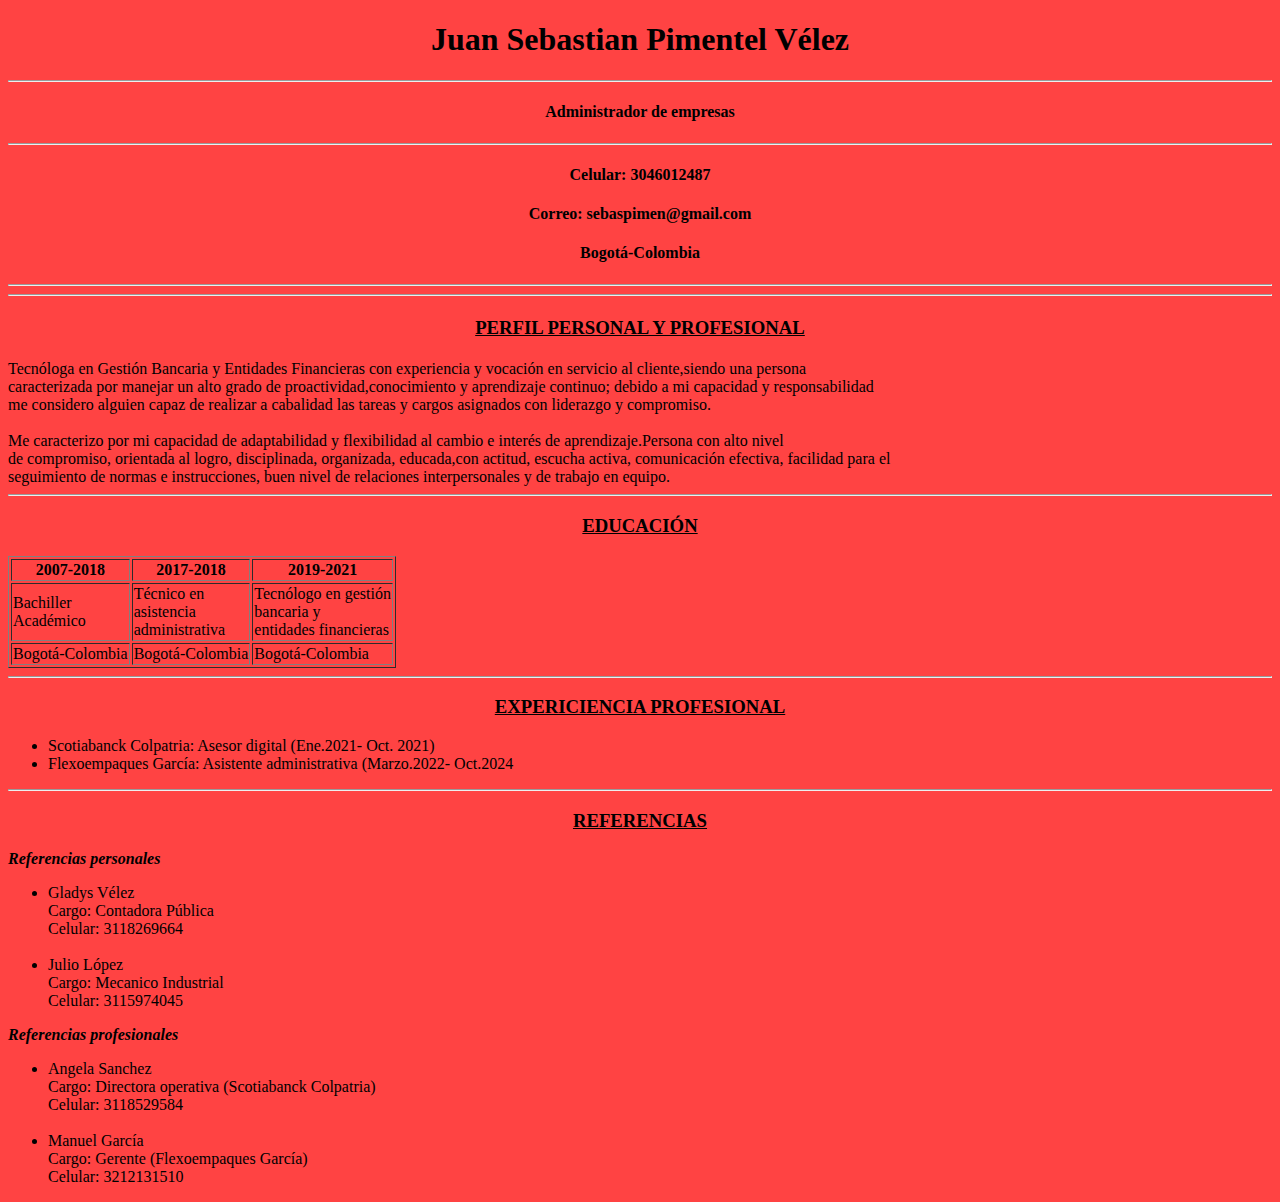
<file: hdv/hv.html>
<!DOCTYPE html> <!--Esta linea lee una pagina wweb en el navegador-->
<html> 
	<!-- Encabezado de la pagina web -->
	<head>
		<title>Mi Hoja De Vida</title>
        <link rel="stylesheet" href="css/style.css">
	</head>
    <body>
        <h1> <center>Juan Sebastian Pimentel Vélez</center> <h1> 
     <hr>
     <h4> <center>Administrador                      de empresas</center> <h4> 
        <hr>
        <h4> <center><li>Celular: 3046012487</center> <h4></li>
        <h4> <center><li>Correo: sebaspimen@gmail.com</center> <h4></li>
        <h4> <center><li>Bogotá-Colombia</center> <h4></li> 
        <hr>
     <hr>   
        <h3><center><p><u>PERFIL PERSONAL Y PROFESIONAL</u></p></center></h3>
        <p><h4></h4> Tecnóloga en Gestión Bancaria y Entidades Financieras con experiencia y vocación en servicio al cliente,siendo una persona 
        <br>caracterizada por manejar un alto grado de proactividad,conocimiento y aprendizaje continuo; debido a mi capacidad y responsabilidad 
        <br>me considero alguien capaz de realizar a cabalidad las tareas y cargos asignados con liderazgo y compromiso.
        <br>
        <br>
            Me caracterizo por mi capacidad de adaptabilidad y flexibilidad al cambio e interés de aprendizaje.Persona con alto nivel
            <br>de compromiso, orientada al logro, disciplinada, organizada, educada,con actitud, escucha activa, comunicación efectiva, facilidad para el
            <br> seguimiento de normas e instrucciones, buen nivel de relaciones interpersonales y de trabajo en equipo. 
        <hr>
       <h3><center><p><u><b>EDUCACIÓN</b></u></p></center></h3> 
        <table border="1">
            <tr>
                <th>2007-2018</th>
                <th>2017-2018</th>
                <th>2019-2021</th>
                
            </tr>
               <tr>
                 <td>Bachiller 
                    <br>Académico</td>
                 <td>Técnico en 
                    <br>asistencia 
                    <br>administrativa</td>
                 <td>Tecnólogo en gestión
                    <br> bancaria y 
                    <br> entidades financieras</td>
                 
            </tr>
    
            <tr>
                <td>Bogotá-Colombia</td>
                <td>Bogotá-Colombia</td>
                <td>Bogotá-Colombia</td>
          
           </tr>
           
           
        </table>
    <hr>
    <h3><center><p><u><b>EXPERICIENCIA PROFESIONAL</b></u></p></center></h3>
    <ul>

        <li>Scotiabanck Colpatria: Asesor digital (Ene.2021- Oct. 2021)</li>
        <li>Flexoempaques García: Asistente administrativa (Marzo.2022- Oct.2024</li>
        
    </ul>
    <hr>
    <h3><center><p><u><b>REFERENCIAS</b></u></p></center></h3>
    <li><b><i>Referencias personales</i></b></li>
    <ul>
        <li>Gladys Vélez
            <br>Cargo: Contadora Pública
            <br>Celular: 3118269664</li>
        <br>
        <li>Julio López 
                <br>Cargo: Mecanico Industrial
                <br>Celular: 3115974045</li>


    </ul>
    <li><b><i>Referencias profesionales</i></b></li>
    <ul>
        <li>Angela Sanchez 
            <br>Cargo: Directora operativa (Scotiabanck Colpatria)
            <br>Celular: 3118529584</li>
        <br>
        <li>Manuel García
                <br>Cargo: Gerente (Flexoempaques García)
                <br>Celular: 3212131510</li>


    </ul>


    </body>
</file>
<file: hdv/css/style.css>
body{
    background-color:rgb(255, 67, 67);
    }
    h3{color:rgb(0, 0, 0)}
</file>
